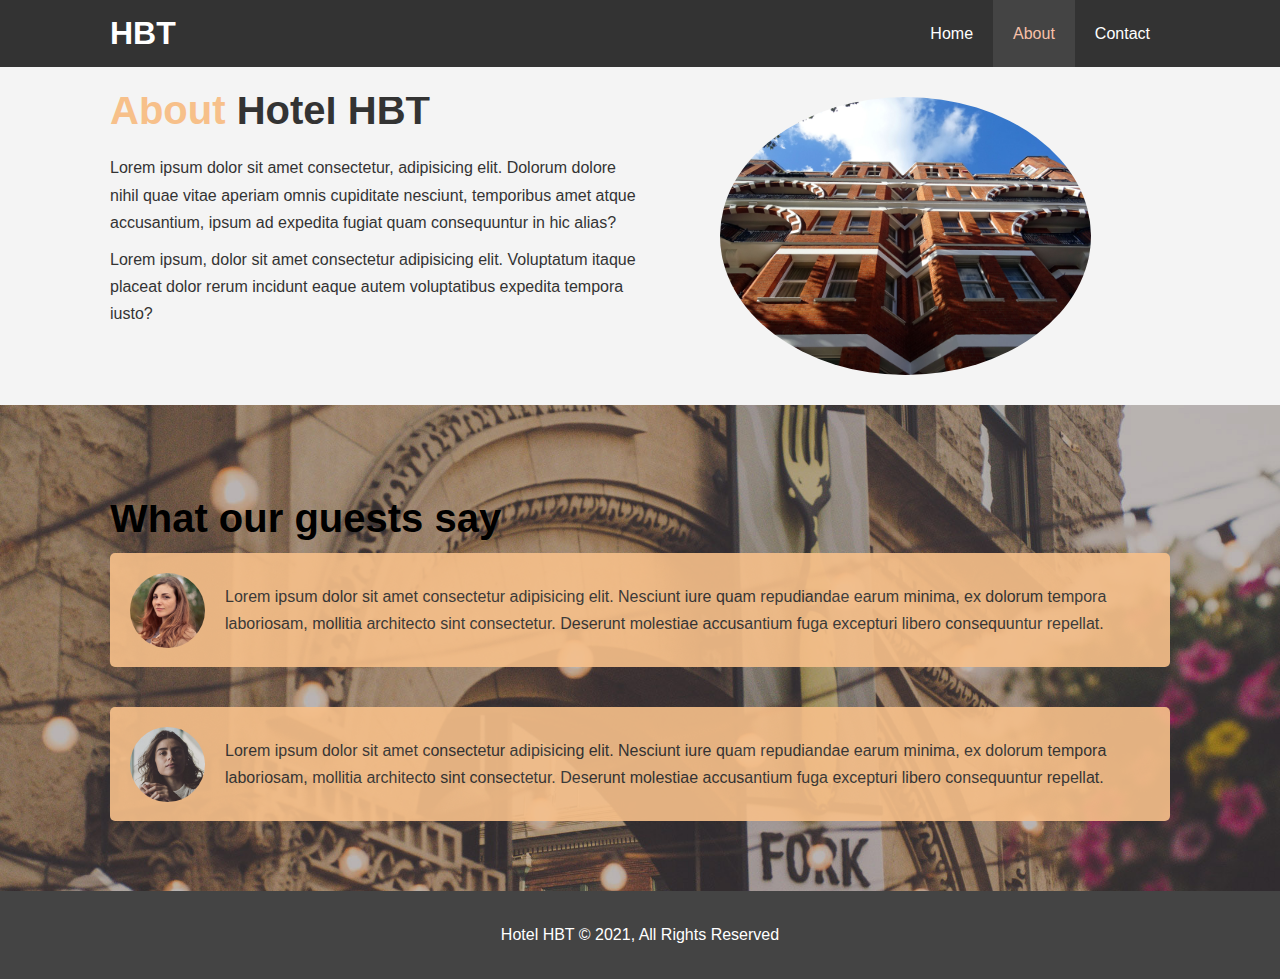
<file: about.html>
<!DOCTYPE html>
<html lang="en">
<head>
    <meta charset="UTF-8">
    <meta http-equiv="X-UA-Compatible" content="IE=edge">
    <meta name="viewport" content="width=device-width, initial-scale=1.0">
    <meta name="description" content="The most luxurious hotel in Florida">
    <meta name="keywords" content="Hotel, Miami Hotel">
    <link rel="stylesheet" href="css/style.css">
    <link rel="stylesheet" media="screen and (max-width: 768px)" href="css/mobile.css">
    <title>Hotel HBT | About</title>
</head>
<body>
    <header>
        <nav id="navbar">
            <div class="container">
                <h1 class="logo">
                    <a href="index.html">HBT</a>
                    </h1>
                    <ul>
                        <li><a href="index.html">Home</a></li>
                        <li><a class="current" href="about.html">About</a></li>
                        <li><a href="contact.html">Contact</a></li>
                    </ul>
            </div>
        </nav>
    </header>
    <section id="about-info" class="bg-light py-3">
        <div class="container">
            <div class="info-left">
                <h1 class="l-heading"><span class="text-primary">
                    About
                </span> Hotel HBT</h1>
                <p>Lorem ipsum dolor sit amet consectetur, adipisicing elit. Dolorum dolore nihil quae vitae aperiam omnis cupiditate nesciunt, temporibus amet atque accusantium, ipsum ad expedita fugiat quam consequuntur in hic alias?</p>
                <p>Lorem ipsum, dolor sit amet consectetur adipisicing elit. Voluptatum itaque placeat dolor rerum incidunt eaque autem voluptatibus expedita tempora iusto?</p>
            </div>
            <div class="info-right">
                <img src="./image_resources/photo-2.jpg" alt="Hotel">
            </div>
        </div>
    </section>
    <div class="clr"></div>
    <section id="testimonials" class="py-3">
        <div class="container">
            <h2 class="l-heading">
                What our guests say
            </h2>
            <div class="testimonial bg-primary">
                <img src="./image_resources/person-1.jpg" alt="Sam">
                <p>Lorem ipsum dolor sit amet consectetur adipisicing elit. Nesciunt iure quam repudiandae earum minima, ex dolorum tempora laboriosam, mollitia architecto sint consectetur. Deserunt molestiae accusantium fuga excepturi libero consequuntur repellat.</p>
            </div>
            <div class="testimonial bg-primary">
                <img src="./image_resources/person-2.jpg" alt="Jen">
                <p>Lorem ipsum dolor sit amet consectetur adipisicing elit. Nesciunt iure quam repudiandae earum minima, ex dolorum tempora laboriosam, mollitia architecto sint consectetur. Deserunt molestiae accusantium fuga excepturi libero consequuntur repellat.</p>
            </div>
        </div>
    </section>
    <footer id="main-footer">
        <p>Hotel HBT &copy; 2021, All Rights Reserved</p>
    </footer>
</body>
</html>
</file>
<file: css/style.css>
*{
    margin: 0;
    padding: 0;
    box-sizing: border-box;
}
/* Utilities */
.container{
    margin: auto;
    max-width: 1100px;
    overflow: auto;
    padding: 0 20px;
}
.text-primary{
    color: #f7c08a;
}
.lead{
    font-size: 20px;
}
.btn{
    display: inline-block;
    font-size: 18px;
    color: white;
    background: #333;
    padding: 13px 20px;
    border: none;
    border-radius: 5px;
    cursor: pointer;
}
.btn-light{
    background: #f4f4f4;
    color: #333;
}
.bg-dark{
    background: #333;
    color: white;
}
.bg-light{
    background: #f4f4f4;
    color: #333;
}
.bg-primary{
    background: #f7c08a;
    color: #333;
}
.btn:hover{
    background: #f7c08a;
    color: #333;
}
.clr{
    clear: both;
}
/* Padding */
.py-1{
    padding: 10px 0;
}
.py-2{
    padding: 20px 0;
}
.py-3{
    padding: 30px 0;
}
.l-heading{
    font-size: 40px;
    /* line-height: 1.2rem; */
}
/* Main Styling */
html,body{
    font-family: 'Segoe UI', Tahoma, Geneva, Verdana, sans-serif;
    line-height: 1.7rem;
}
a{
    color: #333;
    text-decoration: none;
}
h1,h2,h3{
    padding-bottom: 20px;
}
p{
    margin: 10px 0;
}
#navbar{
    background-color: #333;
    color: white;
    overflow: auto; 
}
#navbar a{
    color: white;
}
#navbar h1{
    float: left;
    padding-top: 20px;
}
#navbar ul{
    float: right;
    list-style: none;
}
#navbar ul li{
    float: left;
}
#navbar ul li a{
    display: block;
    padding: 20px;
    text-align: center;
}
#navbar ul li a:hover, 
#navbar ul li a.current{
    background: #444;
    color: #f7c0a8;
}
/* Styles for Showcase */
#showcase{
    background: url(../image_resources/showcase.jpg) no-repeat center center/cover;
    height: 600px;
}
#showcase .showcase-content{
    color: white;
    text-align: center;
    padding-top: 170px;
}
#showcase .showcase-content h1{
    font-size: 60px;
    line-height: 1.2em;
}
#showcase .showcase-content p{
    padding-bottom: 20px;
    line-height: 1.5em;
}
/* Home Info */
#home-info{
    height: 450px;
}
#home-info .info-img{
    float: left;
    width: 48%;
    background: url(../image_resources/photo-1.jpg) no-repeat;
    min-height: 100%;
}
#home-info .info-content{
    float: right;
    width: 48%;
    height: 100%;
    text-align: center;
    padding: 50px 30px;
    overflow: hidden;
}
#home-info .info-content p{
    padding-bottom: 30px;
}
/* Features */
.box{
    float: left;
    width: 33.3%;
    padding: 50px;
    text-align: center;
}
.box i {
    margin-bottom: 10px;
}
/* About style */
#about-info .info-right{
    float: right;
    width: 50%;
    min-height: 100%;
}
#about-info .info-right img{
    display: block;
    margin: auto;
    width: 70%;
    border-radius: 50%;
}
#about-info .info-left{
    float: left;
    width: 50%;
    min-height: 100%;
}
#testimonials{
    height: 100%;
    background: url(../image_resources/test-bg.jpg) no-repeat center center/cover;
    padding-top: 100px;
}
#testiomonials .testimonial h2{
    color: white;
    text-align: center;
    padding-bottom: 40px;
}
#testimonials .testimonial{
    padding: 20px;
    margin-bottom: 40px;
    border-radius: 5px;
    opacity: 0.9;
}
#testimonials .testimonial img{
    width: 75px;
    float: left;
    margin-right: 20px;
    border-radius: 50%;
}
/* Contact */
#contact-form .form-group{
    margin-bottom: 20px;
}
#contact-form label{
    display: block;
    margin-bottom: 5px;
}
#contact-form input, #contact-form textarea{
    width: 100%;
    padding: 10px;
    border: 1px #ddd solid;
}
#contact-form textarea{
    height: 200px;
}
#contact-form input:focus, #contact-form textarea{
    outline: none;
    border-color: #f7c08a;
}
/* Footer */
#main-footer{
    text-align: center;
    background: #444;
    color: white;
    padding: 20px;
}
</file>
<file: css/mobile.css>
#navbar .logo {
    float: none;
    text-align: center;
}
#navbar ul li a{
    padding: 5px;
    border-bottom: #444 dotted 1px;
}
#navbar ul, #navbar ul li {
    float: none;
}
/* Showcase */
#showcase{
    height: 100%;
}
#showcase .showcase-content{
    padding-bottom: 30px;
    padding-top: 70px;
}
/* Home Info */
 #home-info .info-img{
    display: none;
}
 #home-info .info-content{
    float: none;
    width: 100%;
} 
/* Boxes */
.box{
    float: none;
    width: 100%;
}
/* About */
#about-info .info-right,
#about-info .info-left{
    float: none;
    width: 100%;
    margin-top: 30px;
}
.l-heading{
text-align: center;
margin-top: 30px;
}
/* Contact */
#contact-info .box{
    border-bottom: #444 dotted 1px;
}
</file>
